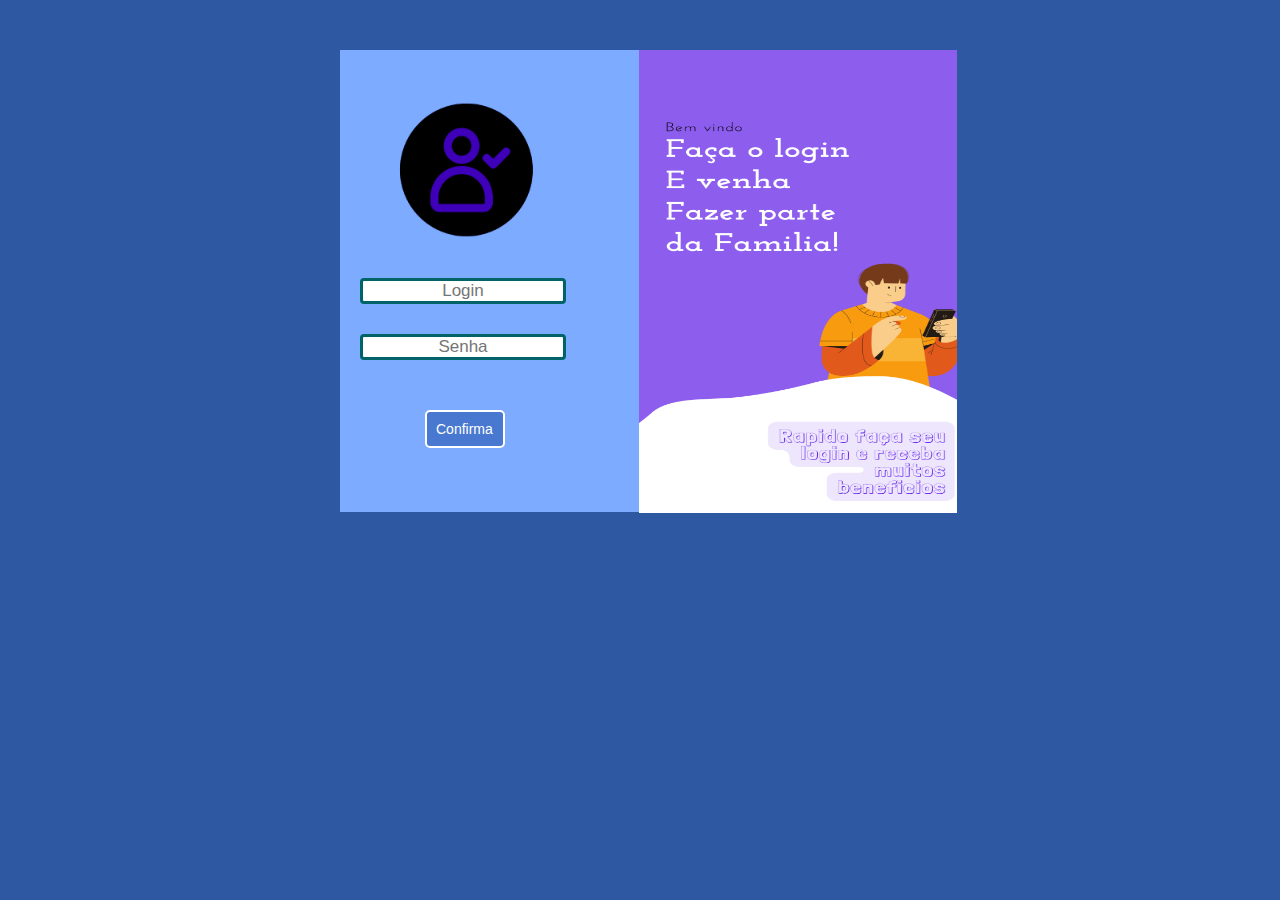
<file: login/login.html>
<!DOCTYPE html>
<html lang="pt-br">
<head>
    <meta charset="UTF-8">
    <meta http-equiv="X-UA-Compatible" content="IE=edge">
    <meta name="viewport" content="width=device-width, initial-scale=1.0">

<style>


*{


margin: 0px;
padding: 0px;
}

body{

    background-color: #2F58A3;
   



}



:root{

    --color: #F0C15D ;
    --color1: #A38443;
    --color2:#7DABFF;
    --color3:#3060bbaf;



}









.corpoLo{

background-color: #7DABFF;

margin: 50px auto ;

width: 600px;
height: 462px;







}

.login_img{

width: 200px;
margin-bottom: 0px;




}






input{

    display: flex;
    flex-direction: column;
   border-radius: 4px;
   border: solid #006368;
    font-size: 17px;
    width: 200px;
    text-align: center;




}


.nome_inpu{

    margin-top: 8px ;
    margin-bottom: 30px;




}

.btn_conf{

    font-size: 14px;
    display: flex;
    padding: 9px;
    border-radius: 5px;
    margin:  50px 65px;
    width: 80px;
    
    text-align: center;
    cursor: pointer;
    background-color: var(--color3);
    color: white;

    border: solid 2px;
   



}
    .btn_conf:hover{
        
        
background: #d4d2f0;

color: #fff;

border-radius: 5px;

box-shadow: 0 0 5px #adadad, 0 0 25px #a0a0a0, 0 0 50px #949aaa, 0 0 100px #03e9f4;



    }







.conteudo{
    display: flex;
    flex-direction: column;
    padding: 20px;
    max-width: 1366px;
min-width:  768px;



  
   
 
  


}
.banner{
position: absolute;
width: 318px;
height: 463px;
margin-left: 299px;
margin-bottom: 600px;



}


</style>



    <title>Login</title>


</head>
<body>
    
    <div class="corpoLo">
 <img src="Img/Rosa e Amarelo Clínica Amigável Segurança e Orientação Banner sobre Saúde Geral.png" class="banner" alt="">
<div class="conteudo">


   <img src="Img/login_icon.png" alt="" class="login_img">  

<input type="text" name="Login" placeholder="Login" class="nome_inpu">


 <input type="password" name="senha" placeholder="Senha">

 



 <button class="btn_conf">Confirma</button>


 




   


</div>



    </div>






</body>
</html>
</file>
